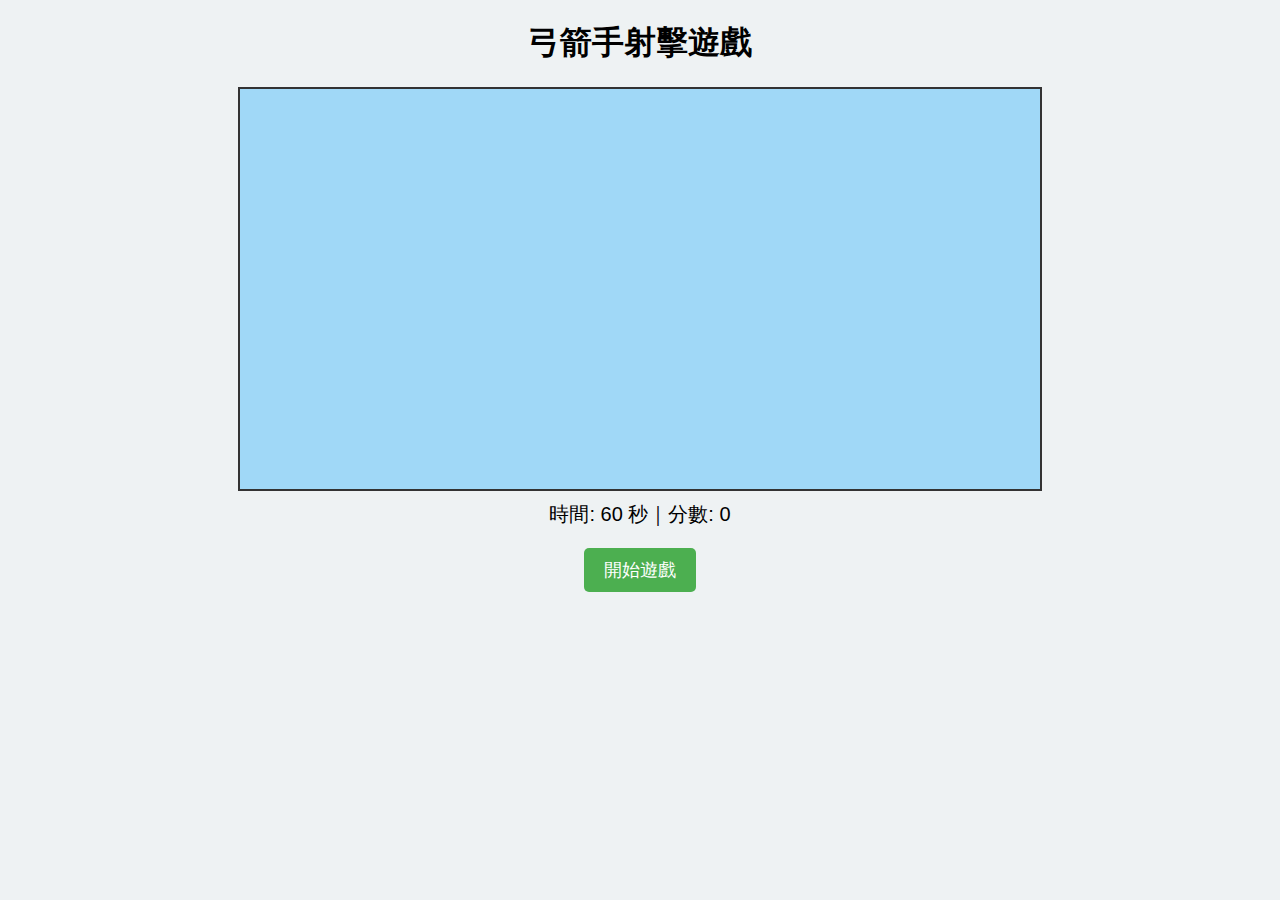
<file: games/arch.html>
<!DOCTYPE html>
<html lang="zh-Hant">
<head>
  <meta charset="UTF-8" />
  <title>弓箭手射擊遊戲</title>
  <style>
    body {
      text-align: center;
      font-family: Arial, sans-serif;
      margin-top: 20px;
      background: #eef2f3;
    }
    canvas {
      background: #a0d8f7;
      border: 2px solid #333;
      display: block;
      margin: 10px auto;
    }
    #startBtn, #restartBtn {
      padding: 10px 20px;
      font-size: 18px;
      cursor: pointer;
      border-radius: 5px;
      border: none;
      background: #4caf50;
      color: white;
      margin-top: 10px;
    }
    #restartBtn {
      background: #f44336;
    }
    #info {
      font-size: 20px;
      margin: 10px;
    }
  </style>
</head>
<body>
  <h1>弓箭手射擊遊戲</h1>
  <canvas id="gameCanvas" width="800" height="400"></canvas>
  <div id="info">時間: 60 秒｜分數: 0</div>
  <button id="startBtn">開始遊戲</button>
  <button id="restartBtn" style="display:none;">重新開始</button>

  <script>
    const canvas = document.getElementById('gameCanvas');
    const ctx = canvas.getContext('2d');
    const startBtn = document.getElementById('startBtn');
    const restartBtn = document.getElementById('restartBtn');
    const info = document.getElementById('info');
    const WIDTH = canvas.width;
    const HEIGHT = canvas.height;

    let gameRunning = false;
    let score = 0;
    let timeLeft = 60; // 秒
    let timerId;

    const archerX = 50;
    const archerY = HEIGHT - 100;

    const gravity = 0.5;
    let arrow = null;
    let enemy = null;

    let mouseX = archerX + 100;
    let mouseY = archerY;

    const maxPullDistance = 70;

    canvas.addEventListener('mousemove', (e) => {
      if(!gameRunning) return;
      const rect = canvas.getBoundingClientRect();
      mouseX = e.clientX - rect.left;
      mouseY = e.clientY - rect.top;
    });

    canvas.addEventListener('click', () => {
      if(!gameRunning) return;
      if(arrow === null){
        shootArrow();
      }
    });

    function shootArrow(){
      const shoulderX = archerX;
      const shoulderY = archerY - 20;
      const ARM_LENGTH = 30;
      const bowGripX_local = ARM_LENGTH;
      const STRING_OFFSET_X = 5;
      const stringPlaneX_local = bowGripX_local - STRING_OFFSET_X;

      const angle = Math.atan2(mouseY - shoulderY, mouseX - shoulderX);
      
      const handOnBowX_global = shoulderX + bowGripX_local * Math.cos(angle);
      const handOnBowY_global = shoulderY + bowGripX_local * Math.sin(angle);

      const dx = mouseX - handOnBowX_global;
      const dy = mouseY - handOnBowY_global;
      const dist = Math.min(maxPullDistance, Math.hypot(dx, dy));
      
      const nockPointX_global = shoulderX + (stringPlaneX_local - dist) * Math.cos(angle);
      const nockPointY_global = shoulderY + (stringPlaneX_local - dist) * Math.sin(angle);

      let speed = 15;
      arrow = {
        x: nockPointX_global,
        y: nockPointY_global,
        vx: speed * Math.cos(angle),
        vy: speed * Math.sin(angle),
        angle: angle,
        pull: dist
      };
    }

    function spawnEnemy() {
      const enemyRadius = 20;
      const minDistanceFromArcher = 300;

      const minX = archerX + minDistanceFromArcher;
      const maxX = WIDTH - enemyRadius;
      const spawnableWidth = maxX - minX;
      const enemyX = Math.random() * spawnableWidth + minX;

      const minY = 50;
      const maxY = HEIGHT - 100;
      const spawnableHeight = maxY - minY;
      const enemyY = Math.random() * spawnableHeight + minY;

      enemy = {x: enemyX, y: enemyY, radius: enemyRadius};
    }

    function updateInfo(){
      info.textContent = `時間: ${timeLeft} 秒 ｜ 分數: ${score}`;
    }

    function gameLoop(){
      ctx.clearRect(0, 0, WIDTH, HEIGHT);

      drawArcher();

      if(enemy){
        drawEnemy(enemy.x, enemy.y);
      }

      if(arrow){
        arrow.vy += gravity * 0.1;
        arrow.x += arrow.vx;
        arrow.y += arrow.vy;
        arrow.angle = Math.atan2(arrow.vy, arrow.vx);

        drawArrow(arrow.x, arrow.y, arrow.angle, arrow.pull);

        if(enemy && distance(arrow.x, arrow.y, enemy.x, enemy.y) < enemy.radius){
          score++;
          arrow = null;
          spawnEnemy();
          updateInfo();
        }

        if(arrow && (arrow.x < 0 || arrow.x > WIDTH || arrow.y > HEIGHT)){
          arrow = null;
        }
      } 

      if(gameRunning && !arrow){
        drawAimingAssist();
      }

      if(gameRunning){
        requestAnimationFrame(gameLoop);
      }
    }
    
    function drawAimingAssist(){
        const shoulderX = archerX;
        const shoulderY = archerY - 20;
        const ARM_LENGTH = 30;
        const bowGripX_local = ARM_LENGTH;
        const STRING_OFFSET_X = 5;
        const stringPlaneX_local = bowGripX_local - STRING_OFFSET_X;

        const angle = Math.atan2(mouseY - shoulderY, mouseX - shoulderX);

        const handOnBowX_global = shoulderX + bowGripX_local * Math.cos(angle);
        const handOnBowY_global = shoulderY + bowGripX_local * Math.sin(angle);

        const dx = mouseX - handOnBowX_global;
        const dy = mouseY - handOnBowY_global;
        const dist = Math.min(maxPullDistance, Math.hypot(dx, dy));

        const nockPointX_global = shoulderX + (stringPlaneX_local - dist) * Math.cos(angle);
        const nockPointY_global = shoulderY + (stringPlaneX_local - dist) * Math.sin(angle);

        drawArrow(nockPointX_global, nockPointY_global, angle, dist);
    }

    function drawArcher() {
        const archerColor = '#333333';
        const bowColor = '#8B4513';
        const shoulderX = archerX;
        const shoulderY = archerY - 20;
        const ARM_LENGTH = 30;

        // --- Static Body ---
        ctx.save();
        ctx.strokeStyle = archerColor;
        ctx.fillStyle = archerColor;
        ctx.lineWidth = 10;
        ctx.lineCap = 'round';
        ctx.lineJoin = 'round';

        // Torso
        ctx.beginPath();
        ctx.moveTo(archerX, archerY - 25);
        ctx.lineTo(archerX, archerY + 15);
        ctx.stroke();

        // Head
        ctx.beginPath();
        ctx.arc(archerX, archerY - 40, 15, 0, Math.PI * 2);
        ctx.fill();

        // Legs
        ctx.beginPath();
        ctx.moveTo(archerX, archerY + 15);
        ctx.lineTo(archerX - 15, archerY + 60);
        ctx.moveTo(archerX, archerY + 15);
        ctx.lineTo(archerX + 15, archerY + 60);
        ctx.stroke();
        ctx.restore();

        // --- Calculations ---
        const angle = Math.atan2(mouseY - shoulderY, mouseX - shoulderX);
        const bowGripGlobalX = shoulderX + ARM_LENGTH * Math.cos(angle);
        const bowGripGlobalY = shoulderY + ARM_LENGTH * Math.sin(angle);
        const dx = mouseX - bowGripGlobalX;
        const dy = mouseY - bowGripGlobalY;
        const dist = Math.min(maxPullDistance, Math.hypot(dx, dy));
        const pullX = bowGripGlobalX - dist * Math.cos(angle);
        const pullY = bowGripGlobalY - dist * Math.sin(angle);

        // --- Right Arm ---
        ctx.save();
        ctx.strokeStyle = archerColor;
        ctx.lineWidth = 10;
        ctx.lineCap = 'round';
        ctx.beginPath();
        ctx.moveTo(archerX + 5, shoulderY); // Right shoulder
        ctx.lineTo(pullX, pullY);
        ctx.stroke();
        ctx.restore();

        // --- Rotated Left Arm/Bow Assembly ---
        ctx.save();
        ctx.translate(shoulderX, shoulderY);
        ctx.rotate(angle);

        const bowGripX = ARM_LENGTH;
        const handY = 0;
        const bowTipY = 60;
        const handX = bowGripX + 20;

        // Arm connects shoulder to the new hand position
        ctx.strokeStyle = archerColor;
        ctx.lineWidth = 10;
        ctx.beginPath();
        ctx.moveTo(0, 0);
        ctx.lineTo(handX, 0);
        ctx.stroke();

        const STRING_OFFSET_X = 5;
        const stringPlaneX = bowGripX - STRING_OFFSET_X;

        // Draw Bowstring (Pulled)
        ctx.strokeStyle = '#FFFFFF';
        ctx.lineWidth = 2;
        ctx.beginPath();
        ctx.moveTo(stringPlaneX, -bowTipY);
        ctx.lineTo(stringPlaneX - dist, 0);
        ctx.lineTo(stringPlaneX, bowTipY);
        ctx.stroke();

        // Draw Bow
        const bowCurve = 40;
        ctx.strokeStyle = bowColor;
        ctx.lineWidth = 8;
        ctx.beginPath();
        ctx.moveTo(bowGripX, -bowTipY);
        ctx.quadraticCurveTo(bowGripX + bowCurve, 0, bowGripX, bowTipY);
        ctx.stroke();

        // Draw Hand
        ctx.fillStyle = archerColor;
        ctx.beginPath();
        ctx.arc(handX, handY, 7, 0, Math.PI * 2);
        ctx.fill();

        ctx.restore();
    }

    function drawArrow(x, y, angle, pullDist = 0) {
        ctx.save();
        ctx.translate(x, y);
        ctx.rotate(angle);

        // Fixed length, longer than max pull distance (70)
        const ARROW_LENGTH = 120;

        // Arrow Shaft
        ctx.strokeStyle = '#8B4513';
        ctx.lineWidth = 4;
        ctx.lineCap = 'round';
        ctx.beginPath();
        ctx.moveTo(0, 0);
        ctx.lineTo(ARROW_LENGTH, 0);
        ctx.stroke();

        // Fletching
        ctx.strokeStyle = '#FFFFFF';
        ctx.lineWidth = 2; // Thinner

        // Feather 1
        ctx.beginPath();
        ctx.moveTo(25, -3);
        ctx.lineTo(20, 0);
        ctx.lineTo(25, 3);
        ctx.stroke();

        // Feather 2
        ctx.beginPath();
        ctx.moveTo(18, -3);
        ctx.lineTo(13, 0);
        ctx.lineTo(18, 3);
        ctx.stroke();
        
        // Feather 3
        ctx.beginPath();
        ctx.moveTo(11, -3);
        ctx.lineTo(6, 0);
        ctx.lineTo(11, 3);
        ctx.stroke();

        // Arrowhead
        ctx.fillStyle = '#333333';
        ctx.beginPath();
        ctx.moveTo(ARROW_LENGTH + 5, 0);
        ctx.lineTo(ARROW_LENGTH - 10, 7);
        ctx.lineTo(ARROW_LENGTH - 10, -7);
        ctx.closePath();
        ctx.fill();

        ctx.restore();
    }

    function drawEnemy(x, y){
      ctx.fillStyle = 'red';
      ctx.beginPath();
      ctx.arc(x, y, enemy.radius, 0, Math.PI * 2);
      ctx.fill();

      ctx.fillStyle = 'white';
      ctx.beginPath();
      ctx.arc(x - 7, y - 5, 5, 0, Math.PI * 2);
      ctx.arc(x + 7, y - 5, 5, 0, Math.PI * 2);
      ctx.fill();

      ctx.fillStyle = 'black';
      ctx.beginPath();
      ctx.arc(x - 7, y - 5, 2, 0, Math.PI * 2);
      ctx.arc(x + 7, y - 5, 2, 0, Math.PI * 2);
      ctx.fill();

      ctx.strokeStyle = 'black';
      ctx.lineWidth = 2;
      ctx.beginPath();
      ctx.moveTo(x - 10, y + 10);
      ctx.lineTo(x + 10, y + 10);
      ctx.stroke();
    }

    function distance(x1, y1, x2, y2){
      return Math.sqrt((x2 - x1)**2 + (y2 - y1)**2);
    }

    function startGame(){
      score = 0;
      timeLeft = 60;
      gameRunning = true;
      arrow = null;
      spawnEnemy();
      updateInfo();
      startBtn.style.display = 'none';
      restartBtn.style.display = 'none';

      timerId = setInterval(() => {
        timeLeft--;
        updateInfo();
        if(timeLeft <= 0){
          endGame();
        }
      }, 1000);

      gameLoop();
    }

    function endGame(){
      gameRunning = false;
      clearInterval(timerId);
      arrow = null;
      enemy = null;
      updateInfo();
      alert(`遊戲結束！你的分數是：${score}`);
      restartBtn.style.display = 'inline-block';
    }

    startBtn.addEventListener('click', startGame);
    restartBtn.addEventListener('click', () => {
      restartBtn.style.display = 'none';
      startGame();
    });
  </script>
</body>
</html>
</file>
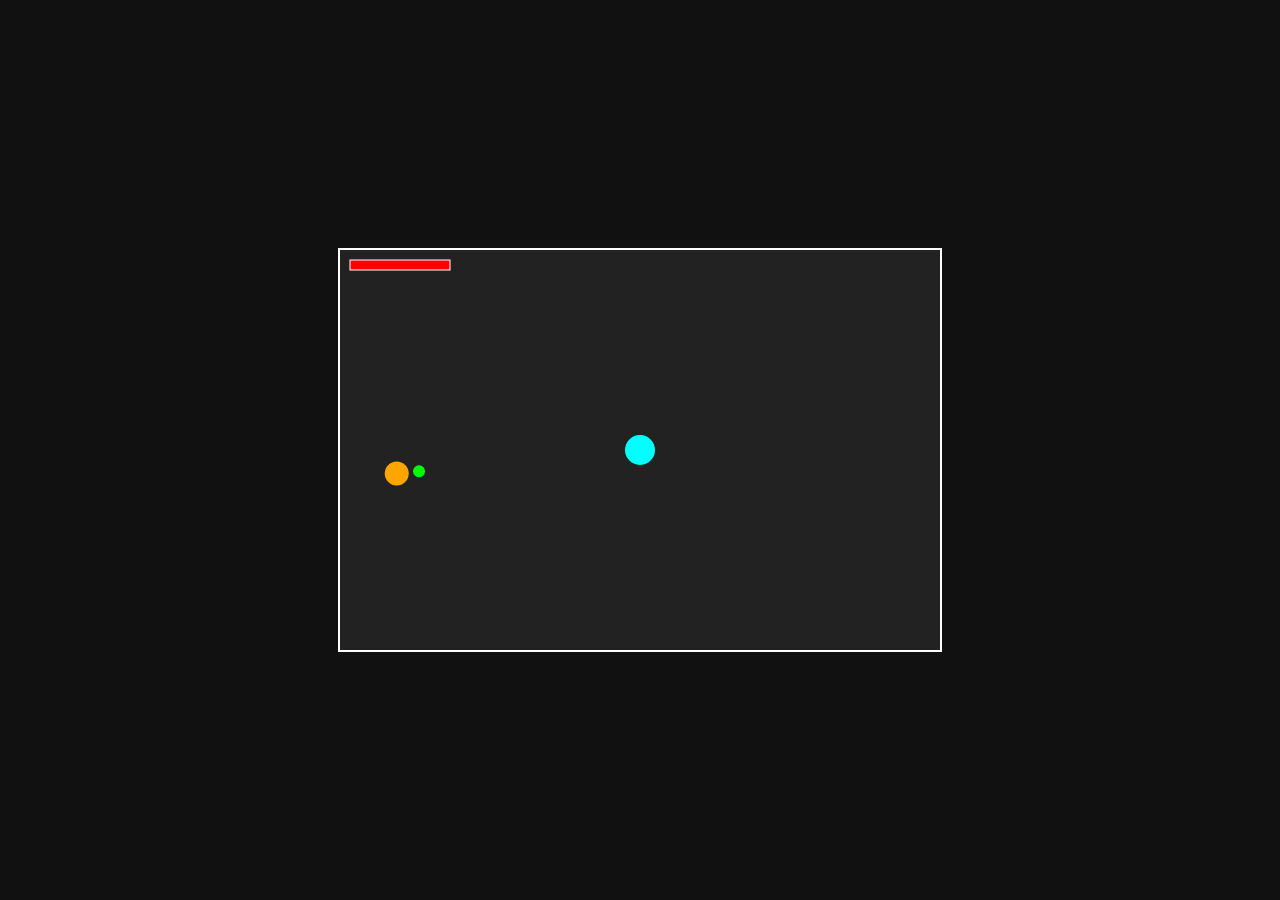
<file: games/dada.html>
<!DOCTYPE html>
<html lang="zh-Hant">
<head>
<meta charset="UTF-8">
<title>達達特攻 - 簡化版</title>
<style>
  body { margin:0; background:#111; display:flex; justify-content:center; align-items:center; height:100vh; overflow:hidden; color:white; font-family:sans-serif; }
  canvas { background:#222; border:2px solid #fff; }
  #gameOver, #levelUp { position:absolute; text-align:center; width:100%; display:none; }
  #gameOver { top:40%; font-size:2em; }
  #levelUp { top:30%; background:rgba(0,0,0,0.85); padding:20px; }
  button { margin:8px; padding:10px 20px; font-size:16px; cursor:pointer; }
</style>
</head>
<body>
<canvas id="gameCanvas" width="600" height="400"></canvas>
<div id="gameOver">💀 遊戲結束！按 F5 重新開始</div>
<div id="levelUp"></div>

<script>
const canvas = document.getElementById("gameCanvas");
const ctx = canvas.getContext("2d");

// 玩家
const player = { x:300, y:200, size:15, speed:3, hp:5, maxHp:5, xp:0, level:1 };

// 遊戲物件
const blades = [];
const enemies = [];
const fireZones = [];

let keys = {};
let gameOver = false;
let lastShot = 0;

// 技能
const skills = [];
const skillList = ["attackSpeed","bladeCount","heal","shield","fireBomb"];
let shieldActive = false;
let shieldTimer = 0;

// 事件
document.addEventListener("keydown", e=>keys[e.key]=true);
document.addEventListener("keyup", e=>keys[e.key]=false);

// 刀刃自動追蹤最近敵人
function shootBlade(){
  if(enemies.length===0) return;
  let now = Date.now();
  let cooldown = 800;
  if(skills.includes("attackSpeed")) cooldown = 400; 
  if(now - lastShot < cooldown) return;

  let target = enemies.reduce((prev,curr)=>{
    const dx=curr.x-player.x, dy=curr.y-player.y;
    const d = Math.sqrt(dx*dx+dy*dy);
    const pd = Math.sqrt((prev.x-player.x)**2 + (prev.y-player.y)**2);
    return d<pd?curr:prev;
  },enemies[0]);

  let count = skills.includes("bladeCount")?2:1;
  for(let i=0;i<count;i++){
    let angleOffset = (i-0.5*(count-1))*0.2; // 多刀偏角
    const dx = target.x - player.x;
    const dy = target.y - player.y;
    const dist = Math.sqrt(dx*dx+dy*dy);
    const vx = dx/dist*6*Math.cos(angleOffset) - dy/dist*6*Math.sin(angleOffset);
    const vy = dx/dist*6*Math.sin(angleOffset) + dy/dist*6*Math.cos(angleOffset);
    blades.push({x:player.x,y:player.y,size:6,vx,vy});
  }
  lastShot = now;
}

// 生成敵人
function spawnEnemy(){
  if(Math.random()<0.02){
    let edge=Math.floor(Math.random()*4);
    let x,y;
    if(edge===0){x=0;y=Math.random()*canvas.height;}
    else if(edge===1){x=canvas.width;y=Math.random()*canvas.height;}
    else if(edge===2){x=Math.random()*canvas.width;y=0;}
    else{x=Math.random()*canvas.width;y=canvas.height;}
    enemies.push({x,y,size:12,speed:1.5,hp:1});
  }
}

// 升級選單
function levelUp(){
  player.level++;
  player.xp = 0;
  const lvDiv = document.getElementById("levelUp");
  lvDiv.innerHTML = "<h2>選擇一個技能</h2>";
  lvDiv.style.display="block";
  let options=[];
  while(options.length<3){
    const s = skillList[Math.floor(Math.random()*skillList.length)];
    if(!options.includes(s)) options.push(s);
  }
  options.forEach(s=>{
    const btn = document.createElement("button");
    btn.textContent = s==="attackSpeed"?"攻速提升":s==="bladeCount"?"刀刃數增加":s==="heal"?"回血":s==="shield"?"護盾":s==="fireBomb"?"火焰瓶":"未知";
    btn.onclick = ()=>{
      if(s==="heal") player.hp=Math.min(player.hp+1,player.maxHp);
      else if(s==="shield") { shieldActive=true; shieldTimer=300; }
      else if(s==="fireBomb"){
        fireZones.push({x:player.x,y:player.y,radius:50,life:300});
      }
      else skills.push(s);
      lvDiv.style.display="none";
    };
    lvDiv.appendChild(btn);
  });
}

// 遊戲邏輯
function update(){
  if(gameOver) return;
  // 移動
  if(keys["ArrowUp"]||keys["w"]) player.y-=player.speed;
  if(keys["ArrowDown"]||keys["s"]) player.y+=player.speed;
  if(keys["ArrowLeft"]||keys["a"]) player.x-=player.speed;
  if(keys["ArrowRight"]||keys["d"]) player.x+=player.speed;
  player.x=Math.max(player.size,Math.min(canvas.width-player.size,player.x));
  player.y=Math.max(player.size,Math.min(canvas.height-player.size,player.y));

  // 射擊
  shootBlade();

  // 刀刃移動
  blades.forEach((b,i)=>{
    b.x+=b.vx; b.y+=b.vy;
    if(b.x<0||b.x>canvas.width||b.y<0||b.y>canvas.height) blades.splice(i,1);
  });

  // 生成敵人
  spawnEnemy();

  // 敵人移動
  enemies.forEach((e,ei)=>{
    const dx=player.x-e.x, dy=player.y-e.y, dist=Math.sqrt(dx*dx+dy*dy);
    e.x += dx/dist*e.speed;
    e.y += dy/dist*e.speed;

    // 玩家碰撞
    if(dist<player.size+e.size){
      enemies.splice(ei,1);
      if(!shieldActive) player.hp--;
      if(player.hp<=0){
        gameOver=true;
        document.getElementById("gameOver").style.display="block";
      }
    }

    // 刀刃命中敵人
    blades.forEach((b,bi)=>{
      if(Math.hypot(b.x-e.x,b.y-e.y)<e.size+b.size){
        enemies.splice(ei,1);
        blades.splice(bi,1);
        player.xp++;
        if(player.xp>=player.level*5) levelUp();
      }
    });

    // 護盾傷害
    if(shieldActive && Math.hypot(player.x-e.x,player.y-e.y)<40){
      enemies.splice(ei,1);
      player.xp++;
      if(player.xp>=player.level*5) levelUp();
    }

    // 火焰區域傷害
    fireZones.forEach(fz=>{
      if(Math.hypot(e.x-fz.x,e.y-fz.y)<fz.radius){
        e.hp -= 0.02;
        if(e.hp<=0){
          const idx = enemies.indexOf(e);
          if(idx!==-1) enemies.splice(idx,1);
          player.xp++;
          if(player.xp>=player.level*5) levelUp();
        }
      }
    });
  });

  // 火焰區域倒數
  fireZones.forEach((fz,i)=>{
    fz.life--;
    if(fz.life<=0) fireZones.splice(i,1);
  });

  // 護盾倒數
  if(shieldActive){
    shieldTimer--;
    if(shieldTimer<=0) shieldActive=false;
  }
}

// 畫面繪製
function draw(){
  ctx.clearRect(0,0,canvas.width,canvas.height);

  // 玩家
  ctx.fillStyle="cyan";
  ctx.beginPath();
  ctx.arc(player.x,player.y,player.size,0,Math.PI*2);
  ctx.fill();

  // 血條
  ctx.fillStyle="red";
  ctx.fillRect(10,10,(player.hp/player.maxHp)*100,10);
  ctx.strokeStyle="white";
  ctx.strokeRect(10,10,100,10);

  // 刀刃
  ctx.fillStyle="lime";
  blades.forEach(b=>{
    ctx.beginPath();
    ctx.arc(b.x,b.y,b.size,0,Math.PI*2);
    ctx.fill();
  });

  // 護盾
  if(shieldActive){
    ctx.strokeStyle="lime";
    ctx.beginPath();
    ctx.arc(player.x,player.y,40,0,Math.PI*2);
    ctx.stroke();
  }

  // 火焰瓶
  ctx.fillStyle="orange";
  fireZones.forEach(fz=>{
    ctx.beginPath();
    ctx.globalAlpha = 0.5;
    ctx.arc(fz.x,fz.y,fz.radius,0,Math.PI*2);
    ctx.fill();
    ctx.globalAlpha = 1.0;
  });

  // 敵人
  ctx.fillStyle="orange";
  enemies.forEach(e=>{
    ctx.beginPath();
    ctx.arc(e.x,e.y,e.size,0,Math.PI*2);
    ctx.fill();
  });
}

// 遊戲循環
function loop(){ update(); draw(); requestAnimationFrame(loop); }
loop();
</script>

</body> </html>
</file>
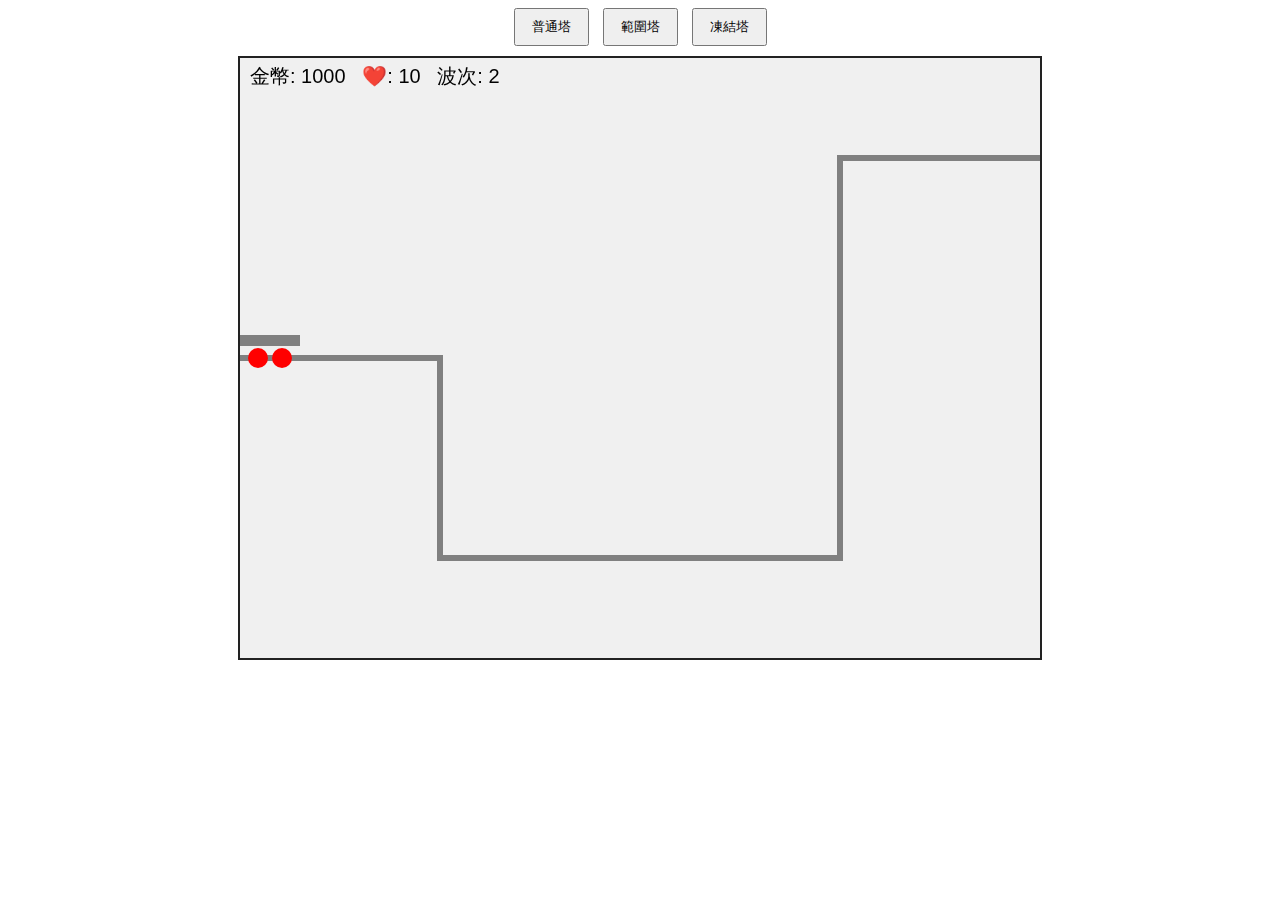
<file: games/TD_N.html>
<!DOCTYPE html>
<html lang="zh-Hant">
  <head>
    <meta charset="UTF-8">
    <title>塔防遊戲（完整版）</title>
    <style>
    canvas {
    background: #f0f0f0;
    display: block;
    margin: 10px auto;
    border: 2px solid #222;
    }
    #controls {
    text-align: center;
    margin-bottom: 10px;
    }
    button {
    margin: 0 5px;
    padding: 8px 16px;
    }
    </style>
  </head>
  <body>
    <div id="controls">
      <button onclick="selectedTowerType='basic'">普通塔</button>
      <button onclick="selectedTowerType='aoe'">範圍塔</button>
      <button onclick="selectedTowerType='slow'">凍結塔</button>
    </div>
    <canvas id="gameCanvas" width="800" height="600"></canvas>
    <script>
    const canvas = document.getElementById("gameCanvas");
    const ctx = canvas.getContext("2d");
    const path = [
    { x: 0, y: 300 },
    { x: 200, y: 300 },
    { x: 200, y: 500 },
    { x: 600, y: 500 },
    { x: 600, y: 100 },
    { x: 800, y: 100 }
    ];
    let enemies = [];
    let towers = [];
    let bullets = [];
    let money = 1000;
    let lives = 10;
    let wave = 1;
    let selectedTowerType = "basic";
    class Enemy {
    constructor() {
    this.x = path[0].x;
    this.y = path[0].y;
    this.speed = 1;
    this.health = 100;
    this.pathIndex = 0;
    this.alive = true;
    }
    move() {
    if (this.pathIndex >= path.length - 1) return;
    const target = path[this.pathIndex + 1];
    const dx = target.x - this.x;
    const dy = target.y - this.y;
    const dist = Math.sqrt(dx * dx + dy * dy);
    const dirX = dx / dist;
    const dirY = dy / dist;
    this.x += dirX * this.speed;
    this.y += dirY * this.speed;
    if (dist < 3) this.pathIndex++;
    if (this.pathIndex === path.length - 1 && dist < 5) {
    this.alive = false;
    lives--;
    }
    }
    draw() {
    ctx.fillStyle = "red";
    ctx.beginPath();
    ctx.arc(this.x, this.y, 10, 0, Math.PI * 2);
    ctx.fill();
    ctx.fillStyle = "green";
    ctx.fillRect(this.x - 15, this.y - 20, 30 * (this.health / 100), 5);
    ctx.strokeRect(this.x - 15, this.y - 20, 30, 5);
    }
    }
    class Bullet {
    constructor(x, y, target, damage = 20) {
    this.x = x;
    this.y = y;
    this.target = target;
    this.damage = damage;
    this.speed = 5;
    }
    move() {
    const dx = this.target.x - this.x;
    const dy = this.target.y - this.y;
    const dist = Math.sqrt(dx * dx + dy * dy);
    if (dist < 5 || !this.target.alive) {
    if (this.target.alive) {
    this.target.health -= this.damage;
    if (this.target.health <= 0) {
    this.target.alive = false;
    money += 10;
    }
    }
    return false;
    }
    this.x += dx / dist * this.speed;
    this.y += dy / dist * this.speed;
    return true;
    }
    draw() {
    ctx.fillStyle = "gold";
    ctx.beginPath();
    ctx.arc(this.x, this.y, 5, 0, Math.PI * 2);
    ctx.fill();
    }
    }
    class BasicTower {
    constructor(x, y) {
    this.x = x;
    this.y = y;
    this.range = 100;
    this.damage = 20;
    this.cooldown = 60;
    this.timer = 0;
    this.level = 1;
    }
    update() {
    this.timer++;
    if (this.timer >= this.cooldown) {
    for (let e of enemies) {
    if (e.alive && Math.hypot(e.x - this.x, e.y - this.y) < this.range) {
    bullets.push(new Bullet(this.x, this.y, e, this.damage));
    this.timer = 0;
    break;
    }
    }
    }
    }
    draw() {
    ctx.fillStyle = "blue";
    ctx.fillRect(this.x - 15, this.y - 15, 30, 30);
    ctx.fillStyle = "white";
    ctx.fillText("Lv" + this.level, this.x - 12, this.y + 5);
    }
    upgrade() {
    if (this.level < 3 && money >= 40) {
    money -= 40;
    this.level++;
    this.damage += 10;
    this.range += 10;
    this.cooldown = Math.max(20, this.cooldown - 10);
    }
    }
    }
    class AoeTower extends BasicTower {
    constructor(x, y) {
    super(x, y);
    this.range = 80;
    this.damage = 15;
    this.cooldown = 90;
    }
    update() {
    this.timer++;
    if (this.timer >= this.cooldown) {
    for (let e of enemies) {
    if (e.alive && Math.hypot(e.x - this.x, e.y - this.y) < this.range) {
    for (let other of enemies) {
    if (other.alive && Math.hypot(other.x - e.x, other.y - e.y) < 40) {
    other.health -= this.damage;
    if (other.health <= 0) {
    other.alive = false;
    money += 10;
    }
    }
    }
    this.timer = 0;
    break;
    }
    }
    }
    }
    draw() {
    ctx.fillStyle = "orange";
    ctx.beginPath();
    ctx.arc(this.x, this.y, 15, 0, Math.PI * 2);
    ctx.fill();
    ctx.fillStyle = "black";
    ctx.fillText("AOE", this.x - 12, this.y + 5);
    }
    }
    class SlowTower extends BasicTower {
    constructor(x, y) {
    super(x, y);
    this.range = 90;
    this.cooldown = 70;
    this.slowAmount = 0.5;
    }
    update() {
    this.timer++;
    if (this.timer >= this.cooldown) {
    for (let e of enemies) {
    if (e.alive && Math.hypot(e.x - this.x, e.y - this.y) < this.range) {
    e.speed *= this.slowAmount;
    this.timer = 0;
    break;
    }
    }
    }
    }
    draw() {
    ctx.fillStyle = "cyan";
    ctx.beginPath();
    ctx.arc(this.x, this.y, 15, 0, Math.PI * 2);
    ctx.fill();
    ctx.fillStyle = "black";
    ctx.fillText("SLOW", this.x - 15, this.y + 5);
    }
    }
    function drawPath() {
    ctx.strokeStyle = "gray";
    ctx.lineWidth = 6;
    ctx.beginPath();
    ctx.moveTo(path[0].x, path[0].y);
    for (let point of path) {
    ctx.lineTo(point.x, point.y);
    }
    ctx.stroke();
    }
    function drawUI() {
    ctx.fillStyle = "black";
    ctx.font = "20px Arial";
    ctx.fillText(`金幣: ${money}   ❤️: ${lives}   波次: ${wave}`, 10, 25);
    }
    function gameLoop() {
    ctx.clearRect(0, 0, canvas.width, canvas.height);
    drawPath();
    // 出敵
    if (enemies.filter(e => e.alive).length === 0) {
    for (let i = 0; i < wave * 3; i++) {
    setTimeout(() => enemies.push(new Enemy()), i * 400);
    }
    wave++;
    }
    for (let t of towers) {
    t.update();
    t.draw();
    }
    for (let e of enemies) {
    if (e.alive) {
    e.move();
    e.draw();
    }
    }
    bullets = bullets.filter(b => b.move());
    for (let b of bullets) b.draw();
    drawUI();
    if (lives <= 0) {
    ctx.fillStyle = "rgba(0,0,0,0.6)";
    ctx.fillRect(0, 0, canvas.width, canvas.height);
    ctx.fillStyle = "white";
    ctx.font = "50px Arial";
    ctx.fillText("遊戲結束", canvas.width / 2 - 100, canvas.height / 2);
    return; // 停止遊戲迴圈
    }
    requestAnimationFrame(gameLoop);
    }
    // 建塔事件
    canvas.addEventListener("click", (e) => {
    const rect = canvas.getBoundingClientRect();
    const mx = e.clientX - rect.left;
    const my = e.clientY - rect.top;
    if (money >= 50) {
    if (selectedTowerType === "basic") towers.push(new BasicTower(mx, my));
    else if (selectedTowerType === "aoe") towers.push(new AoeTower(mx, my));
    else if (selectedTowerType === "slow") towers.push(new SlowTower(mx, my));
    money -= 50;
    }
    });
    // 右鍵升級塔
    canvas.addEventListener("contextmenu", (e) => {
    e.preventDefault();
    const rect = canvas.getBoundingClientRect();
    const mx = e.clientX - rect.left;
    const my = e.clientY - rect.top;
    for (let t of towers) {
    if (Math.hypot(t.x - mx, t.y - my) < 20) {
    t.upgrade();
    break;
    }
    }
    });
    gameLoop();
  </script> </body> </html
</file>
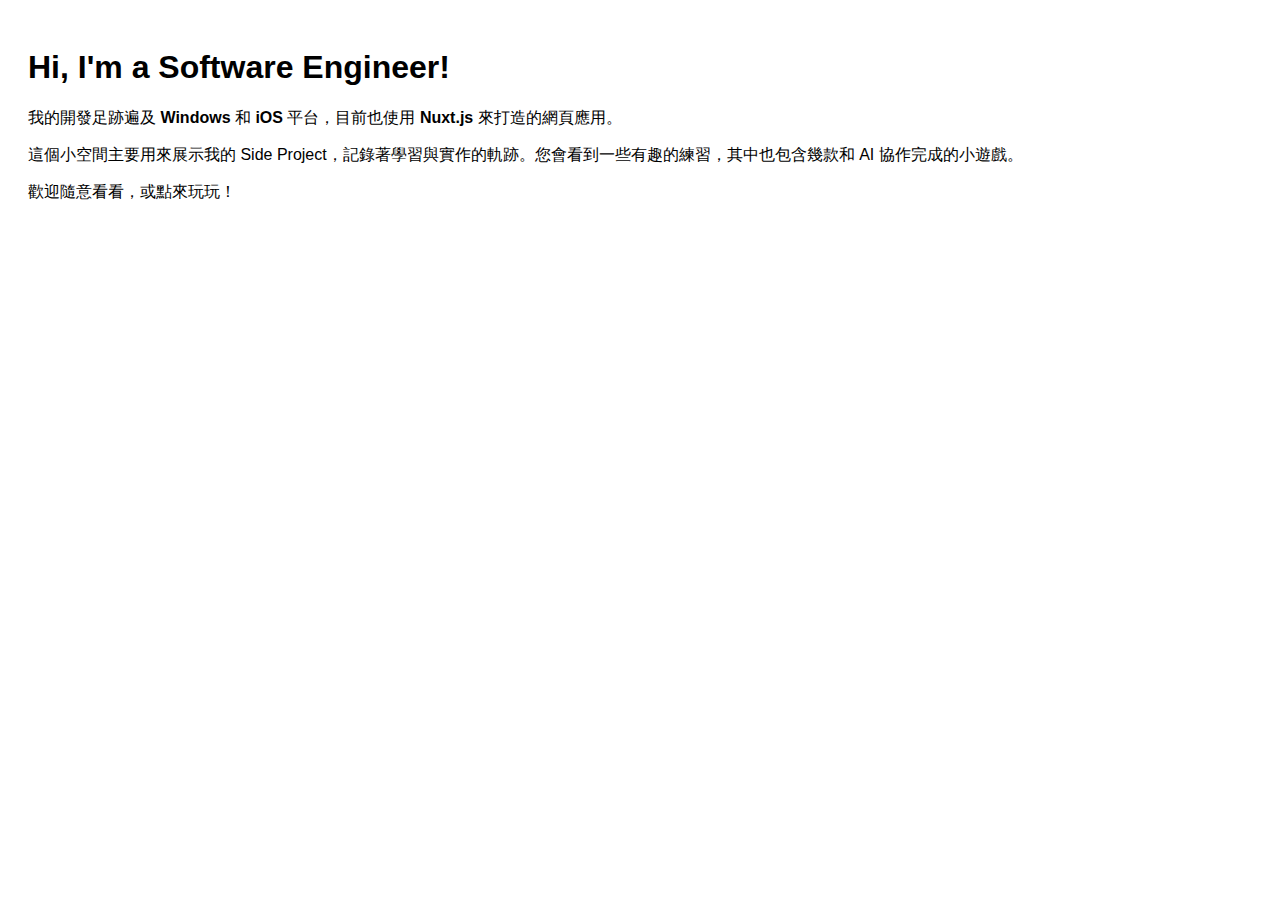
<file: pages/about.html>
<!DOCTYPE html>
<html>
<head>
  <title>About</title>
  <style>
    body { font-family: sans-serif; padding: 20px; }
  </style>
</head>
<body>
  <h1>Hi, I'm a Software Engineer!</h1>
  <p>我的開發足跡遍及 <strong>Windows</strong> 和 <strong>iOS</strong> 平台，目前也使用 <strong>Nuxt.js</strong> 來打造的網頁應用。</p>
  <p>這個小空間主要用來展示我的 Side Project，記錄著學習與實作的軌跡。您會看到一些有趣的練習，其中也包含幾款和 AI 協作完成的小遊戲。</p>
  <p>歡迎隨意看看，或點來玩玩！</p>
</body>
</html>
</file>
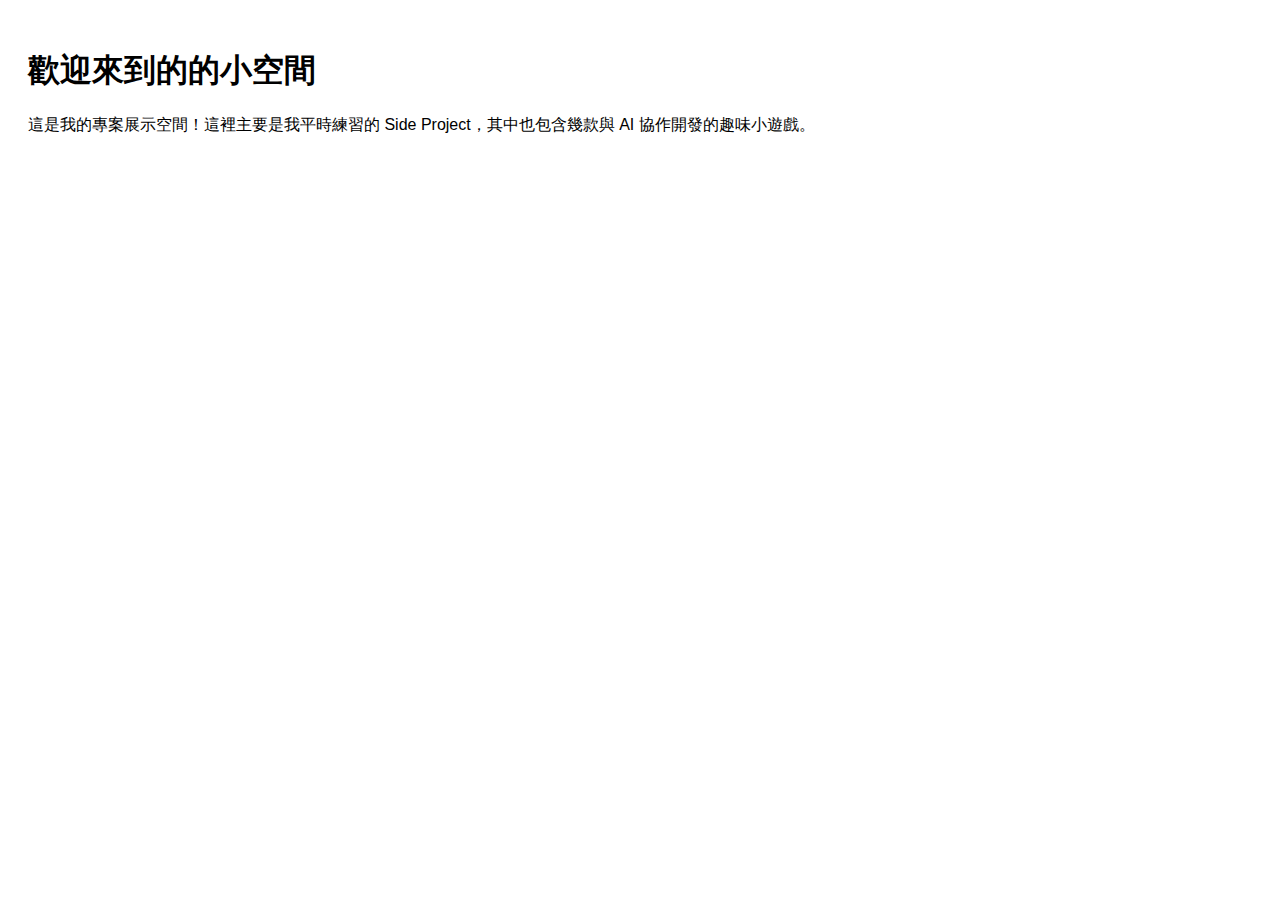
<file: pages/home.html>
<!DOCTYPE html>
<html>
<head>
  <title>Home</title>
  <style>
    body { font-family: sans-serif; padding: 20px; }
  </style>
</head>
<body>
  <h1>歡迎來到的的小空間</h1>
  <p>這是我的專案展示空間！這裡主要是我平時練習的 Side Project，其中也包含幾款與 AI 協作開發的趣味小遊戲。</p>
</body>
</html>
</file>
